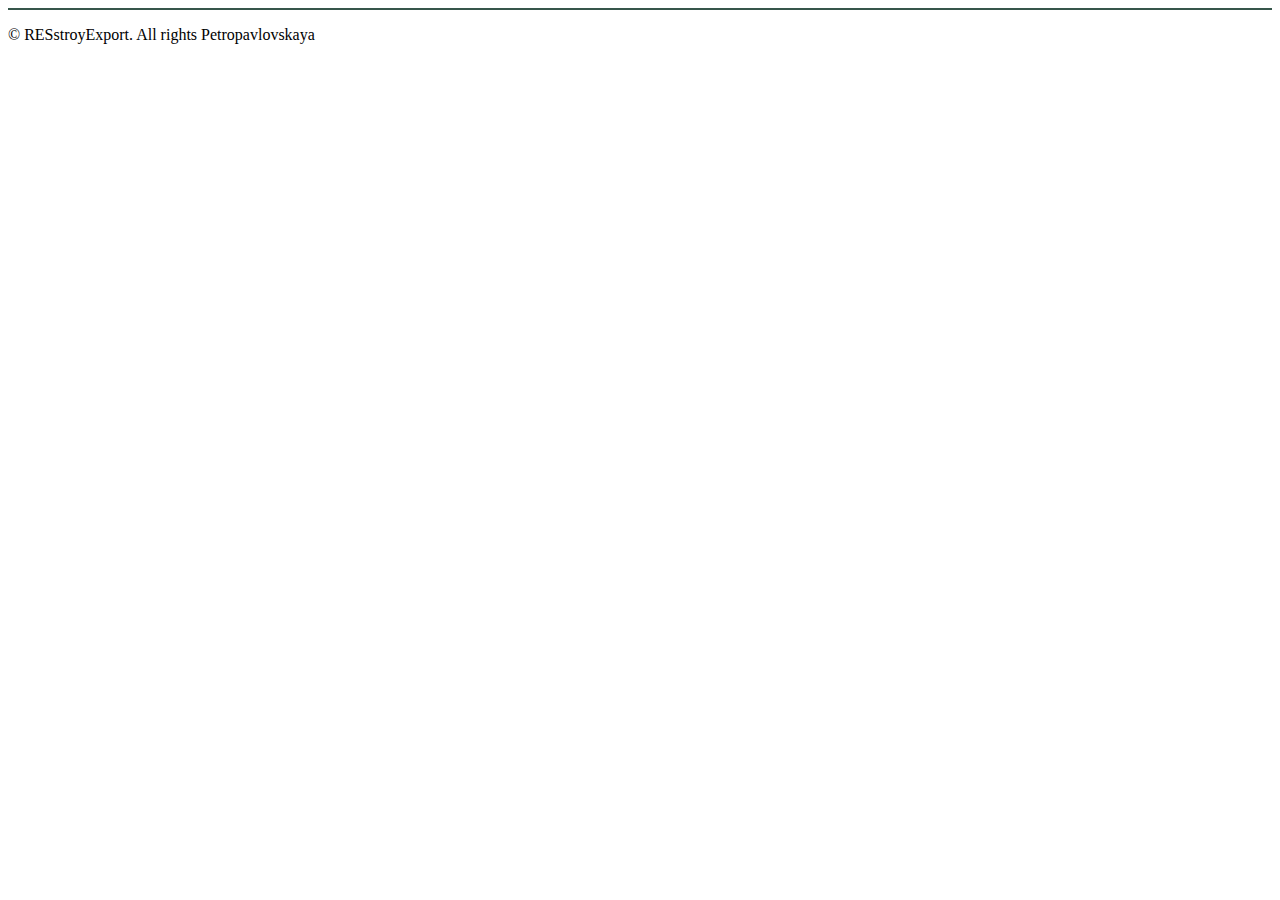
<file: src/main/webapp/WEB-INF/views/templates/footer.html>
<!DOCTYPE html>
<html xmlns:th="http://www.thymeleaf.org">

<body>
<div id="footer" th:fragment="footer">
    <hr color="#36564b"/>
    <p class="links">
        &#169 RESstroyExport. All rights Petropavlovskaya
    </p>
</div>
</body>
</html>
</file>
